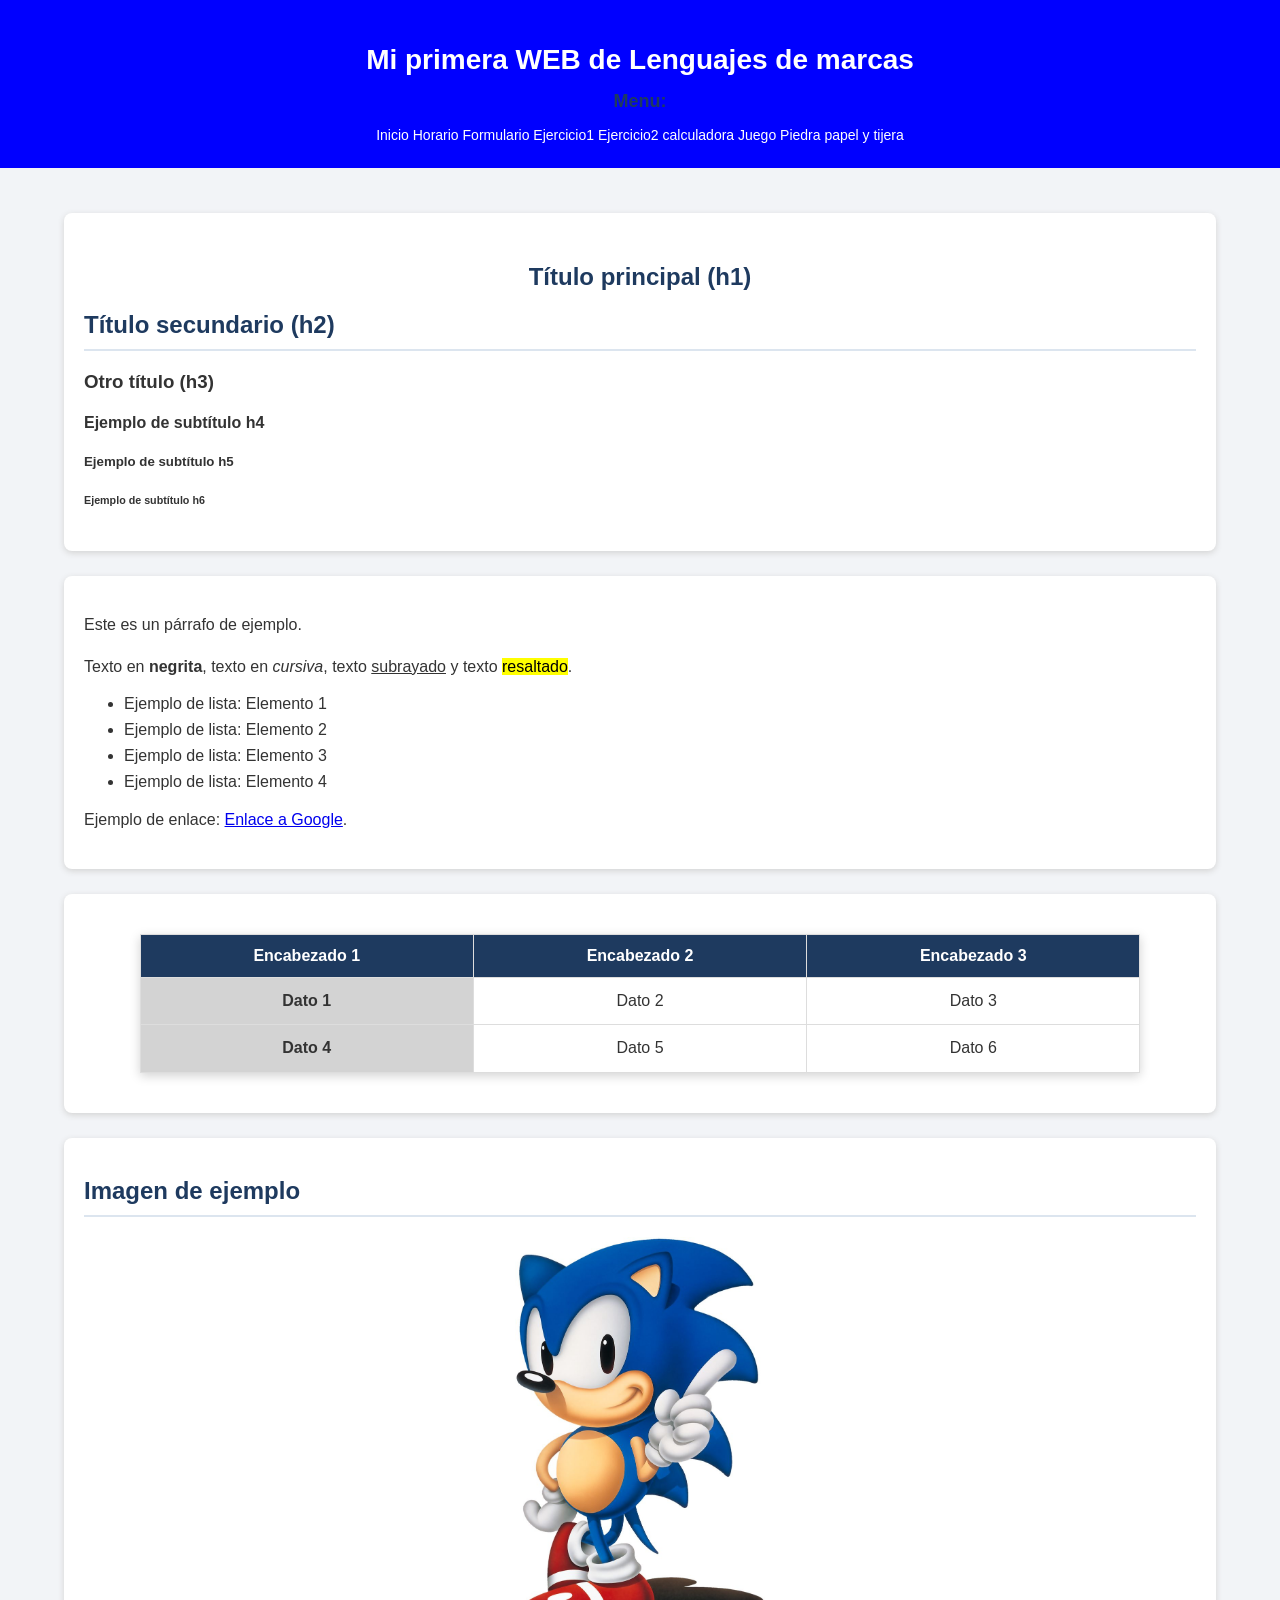
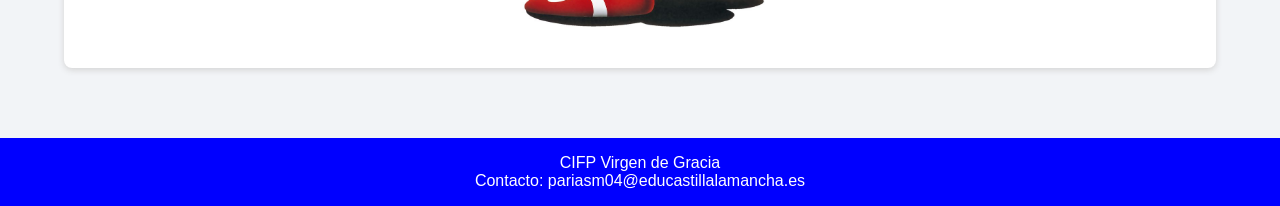
<file: index.html>
<!doctype html>
<html lang="es">
  <!-- Información del documento HTML -->
  <head>
    <meta charset="UTF-8" />
    <title>Inicio</title>

    <!-- en esta linea se enlaza el archivo de estilo (CSS)-->
    <link rel="stylesheet" href="css/estilo.css" />
  </head>

  <!--------BODY--(CUERPO)----------------------------------------------------->
  <body>
    <!-- HEADER (ENCABEZADO)-->
    <header>
      <h1>Mi primera WEB de Lenguajes de marcas</h1>
      <h2>Menu:</h2>
      <nav>
        <a href="index.html">Inicio</a>
        <a href="horario.html">Horario</a>
        <a href="formulario.html">Formulario</a>
        <a href="Ejercicio1.html">Ejercicio1</a>
        <a href="Ejercicio2.html">Ejercicio2</a>
        <a href="tema3/calculadora.html">calculadora</a>
        <a href="tema3/juego.html">Juego Piedra papel y tijera</a>
      </nav>
    </header>

    <!-- MAIN (CONTENIDO)-->
    <main>
      <section> 
      <!-- Títulos -->
      <h1>Título principal (h1)</h1>
      <h2>Título secundario (h2)</h2>
      <h3>Otro título (h3)</h3>
      <h4>Ejemplo de subtítulo h4</h4>
      <h5>Ejemplo de subtítulo h5</h5>
      <h6>Ejemplo de subtítulo h6</h6>
      </section>
      <section>   
      <!-- Texto -->
      <p>Este es un párrafo de ejemplo.</p>

      <p>
        Texto en <strong>negrita</strong>, texto en <em>cursiva</em>, texto
        <u>subrayado</u> y texto <mark>resaltado</mark>.
      </p>

      <ul>
        <li>Ejemplo de lista: Elemento 1</li>
        <li>Ejemplo de lista: Elemento 2</li>
        <li>Ejemplo de lista: Elemento 3</li>
        <li>Ejemplo de lista: Elemento 4</li>
      </ul>
      <p>
        Ejemplo de enlace:
        <a href="https://www.google.com">Enlace a Google</a>.
      </p>
      </section>
      <section> 
      <table>
        <thead>
          <tr>
            <th>Encabezado 1</th>
            <th>Encabezado 2</th>
            <th>Encabezado 3</th>
          </tr>
        </thead>
        <tbody>
          <tr>
            <td>Dato 1</td>
            <td>Dato 2</td>
            <td>Dato 3</td>
          </tr>
          <tr>
            <td>Dato 4</td>
            <td>Dato 5</td>
            <td>Dato 6</td>
          </tr>
        </tbody>
      </table>
      </section>

      <section>   
      <h2>Imagen de ejemplo</h2>
      <img src="img/Sonic.jpg" />
      </section>

    </main>

    <!-- FOOTER (PIE DE PÁGINA)-->
    <footer>
      <p>CIFP Virgen de Gracia</p>
      <p>
        Contacto:
        <a href="mailto:pariasm04@educastillalamancha.es" class="correo-enlace">
          pariasm04@educastillalamancha.es
        </a>
      </p>
    </footer>
    <!--------------------------------------------------------------->
  </body>
</html>
</file>
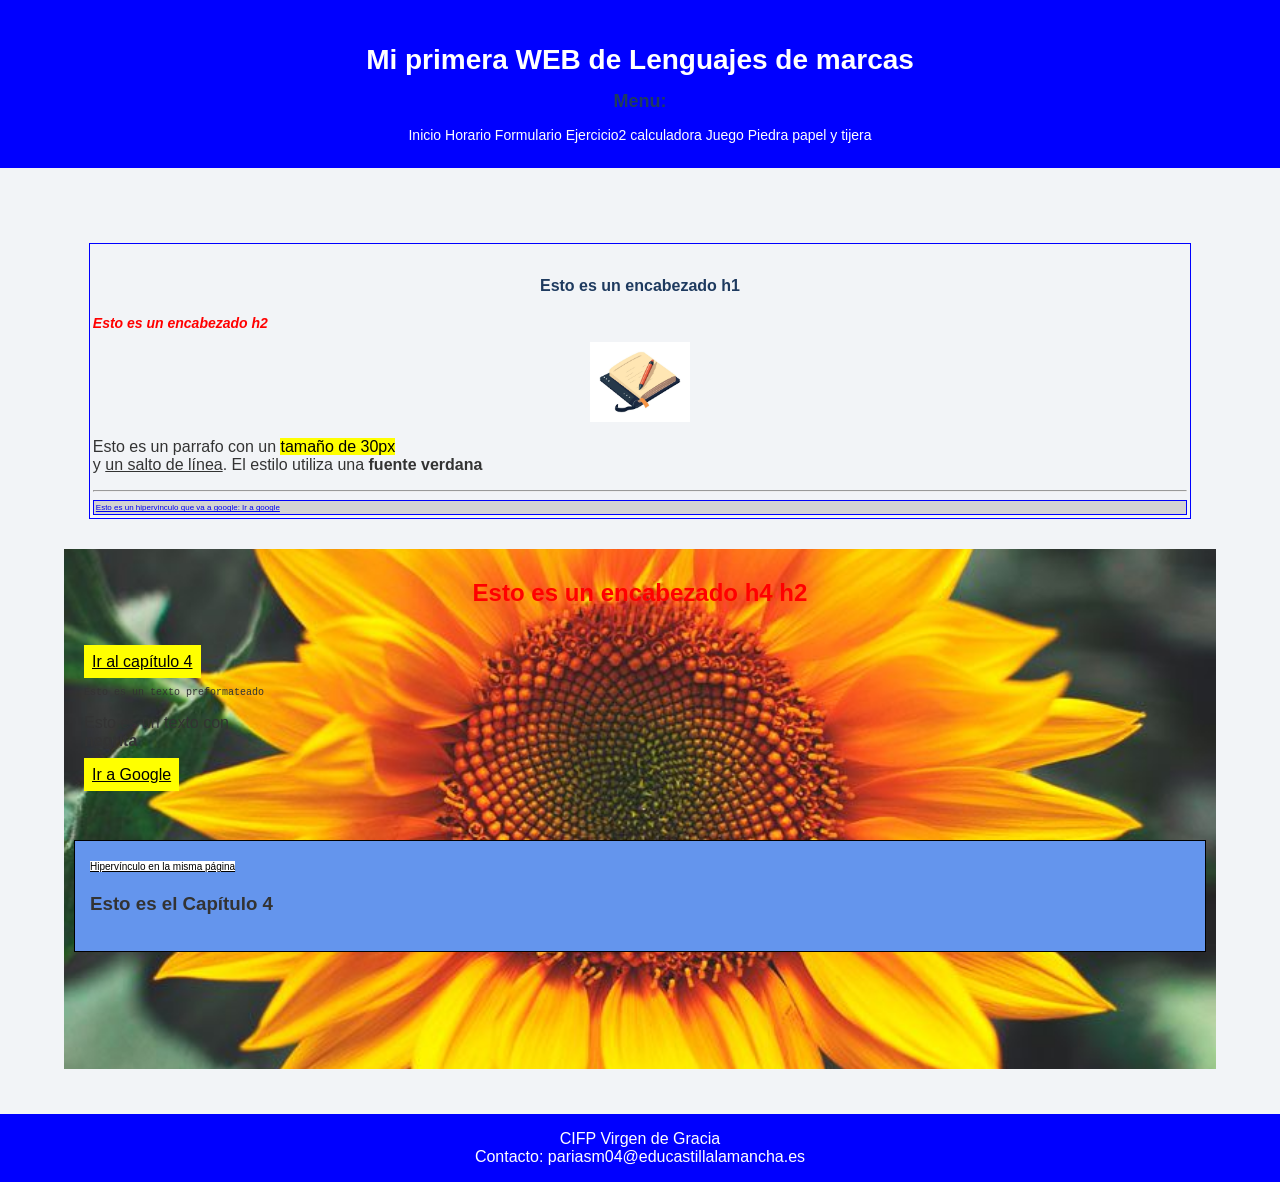
<file: Ejercicio1.html>
<!doctype html>
<html lang="es">
<head>
    <meta charset="UTF-8">
    <title>Ejercicio 1</title>
    <link rel="stylesheet" href="css/estilo.css">
    <link rel="stylesheet" href="css/ejercicio1.css">
</head>

<body>

<header>
    <h1>Mi primera WEB de Lenguajes de marcas</h1>
    <h2>Menu:</h2>

    <nav>
        <a href="index.html">Inicio</a>
        <a href="horario.html">Horario</a>
        <a href="formulario.html">Formulario</a>
        <a href="Ejercicio2.html">Ejercicio2</a>
        <a href="tema3/calculadora.html">calculadora</a>
        <a href="tema3/juego.html">Juego Piedra papel y tijera</a>
    </nav>
</header>

<main>

    <div class="caja">

        <h1>Esto es un encabezado h1</h1>

        <h2>Esto es un encabezado h2</h2>

        <img src="img/cuaderno y lapiz.jpg" alt="Cuaderno y lapiz">

        <p>
            Esto es un parrafo con un <mark>tamaño de 30px</mark>
            <br>
            y <u>un salto de línea</u>. El estilo utiliza una
            <strong>fuente verdana</strong>
        </p>

        <hr>

        <div class="enlace">
            <a href="https://www.google.com">
                Esto es un hipervinculo que va a google: Ir a google
            </a>
        </div>

    </div>

    <div class="ejercicio2">

    <h2>Esto es un encabezado h4 h2</h2>

    <div class="contenido-flor">

        <p>
            <a href="#capitulo4">Ir al capítulo 4</a>
        </p>

        <pre>Esto es un texto preformateado</pre>

        <p>
            Esto es un texto con
            <strong>negrita</strong>
        </p>

        <p>
            <a href="https://www.google.com">Ir a Google</a>
        </p>

    </div>

    <div class="capitulo" id="capitulo4">
        <a href="#capitulo4">Hipervínculo en la misma página</a>
        <h3>Esto es el Capítulo 4</h3>
    </div>

</div>
</main>
<footer>
      <p>CIFP Virgen de Gracia</p>
      <p>
        Contacto:
        <a href="mailto:pariasm04@educastillalamancha.es" class="correo-enlace">
          pariasm04@educastillalamancha.es
        </a>
      </p>
    </footer>
</body>
</html>
</file>
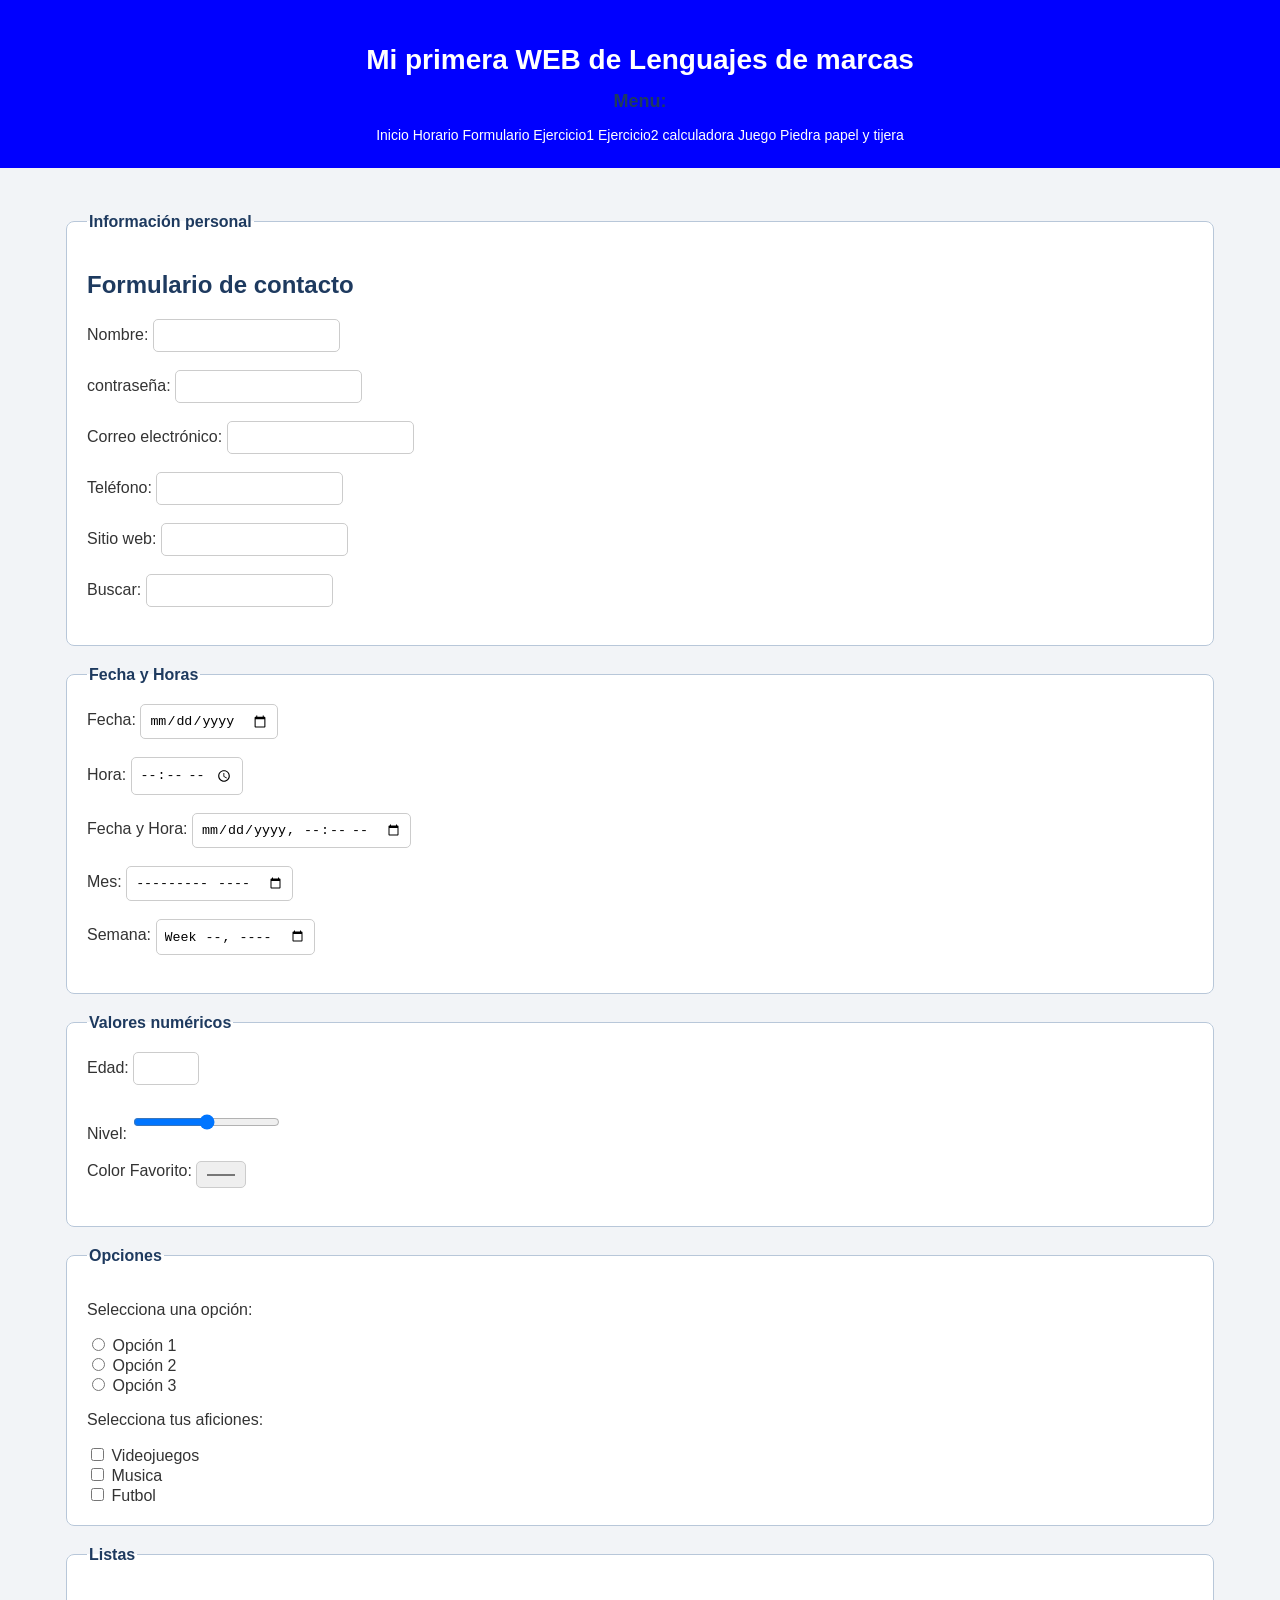
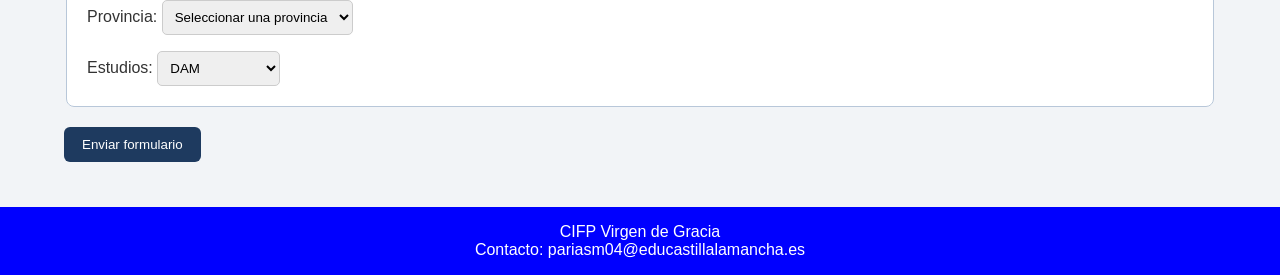
<file: formulario.html>
<!DOCTYPE html>
<html lang="es">
    <head>
        <meta charset="UTF-8"/>
        <title>Formulario</title>
        <meta name="viewport" content="width=device-width, initial-scale=1.0">
        <link rel="stylesheet" href="css/estilo.css">
    </head>
    <body> 
        <header>
            <h1>Mi primera WEB de Lenguajes de marcas</h1>
            <h2>Menu:</h2>
            <nav>
                <a href="index.html">Inicio</a>
                <a href="horario.html">Horario</a>
                <a href="formulario.html">Formulario</a>
                <a href="Ejercicio1.html">Ejercicio1</a>
                <a href="Ejercicio2.html">Ejercicio2</a>
                <a href="tema3/calculadora.html">calculadora</a>
                <a href="tema3/juego.html">Juego Piedra papel y tijera</a>
            </nav>
        </header>
        <main>
            

            <form>
                <fieldset>
                    <legend>Información personal</legend>
                    <h2>Formulario de contacto</h2>
                    <label for="nombre">Nombre:</label>
                    <input type="text" id="nombre" name="nombre" required><br><br>
                    <label for="contraseña">contraseña:</label>
                    <input type="password" id="password" name="password" required><br><br>
                    <label for="email">Correo electrónico:</label>
                    <input type="email" id="email" name="email" required><br><br>
                    <label for="telefono">Teléfono:</label>
                    <input type="tel" id="telefono" name="telefono" required><br><br>
                    <label for="web">Sitio web:</label>
                    <input type="url" id="web" name="web"><br><br>
                    <label for="buscar">Buscar:</label>
                    <input type="search" id="buscar" name="buscar"><br><br>
                </fieldset>
                <fieldset>
                    <legend>Fecha y Horas</legend>
                    <label for="fecha">Fecha:</label>
                    <input type="date" id="fecha" name="fecha"><br><br>
                    <label for="hora">Hora:</label>
                    <input type="time" id="hora" name="hora"><br><br>
                    <label for="fechaHora">Fecha y Hora:</label>
                    <input type="datetime-local" id="fechaHora" name="fechaHora"><br><br>
                    <label for="mes">Mes:</label>
                    <input type="month" id="mes" name="mes"><br><br>
                    <label for="semana">Semana:</label>
                    <input type="week" id="semana" name="semana"><br><br>
                </fieldset>
                <fieldset>
                    <legend> Valores numéricos</legend>
                    <label for="edad">Edad:</label>
                    <input type="number" id="edad" name="edad" min="0" max="120"><br><br>
                    <label for="valor">Nivel:</label>
                    <input type="range" id="valor" name="valor" step="0.01"><br><br>
                    <label for="color">Color Favorito:</label>
                    <input type="color" id="color" name="color"><br><br>
                </fieldset>
                <fieldset>
                    <legend>Opciones</legend>
                    <p>Selecciona una opción:</p>
                    <input type="radio" id="opcion1" name="opcion" value="opcion1">
                    <label for="opcion1">Opción 1</label><br>
                    <input type="radio" id="opcion2" name="opcion" value="opcion2">
                    <label for="opcion2">Opción 2</label><br>
                    <input type="radio" id="opcion3" name="opcion" value="opcion3">
                    <label for="opcion3">Opción 3</label><br>
                    <p>Selecciona tus aficiones:</p>
                    <input type="checkbox" id="aficion1" name="aficiones" value="videojuegos">
                    <label for="aficion1">Videojuegos</label><br>
                    <input type="checkbox" id="aficion2" name="aficiones" value="Musica">
                    <label for="aficion2">Musica</label><br>
                    <input type="checkbox" id="aficion3" name="aficiones" value="Futbol">
                    <label for="aficion3">Futbol</label><br>
                </fieldset>
                <fieldset>
                    <legend>Listas</legend>
                    <p>
                    <label for="provincia">Provincia:</label>
                    <select id="provincia" name="provincia">
                        <option value="">Seleccionar una provincia</option>
                        <option value="madrid">Madrid</option>
                        <option value="barcelona">Barcelona</option>
                        <option value="valencia">Valencia</option>
                        <option value="sevilla">Sevilla</option>
                    </select>
                    </p>
                    <label for="estudios">Estudios:</label>
                    <select id="estudios" name="estudios">
                        <optgroup label="Informatica">
                            <option value="dam">DAM</option>
                            <option value="bachillerato">Bachillerato</option>
                            </optgroup>
                    </select>
                </fieldset>
                <button type="button">Enviar formulario</button>
            </form>
        </main>

    <footer>
        <p>CIFP Virgen de Gracia</p>
        <p>
        Contacto:
        <a href="mailto:pariasm04@educastillalamancha.es" class="correo-enlace">
          pariasm04@educastillalamancha.es
        </a>
      </p>
    </footer>
    </body> 
</html>
</file>
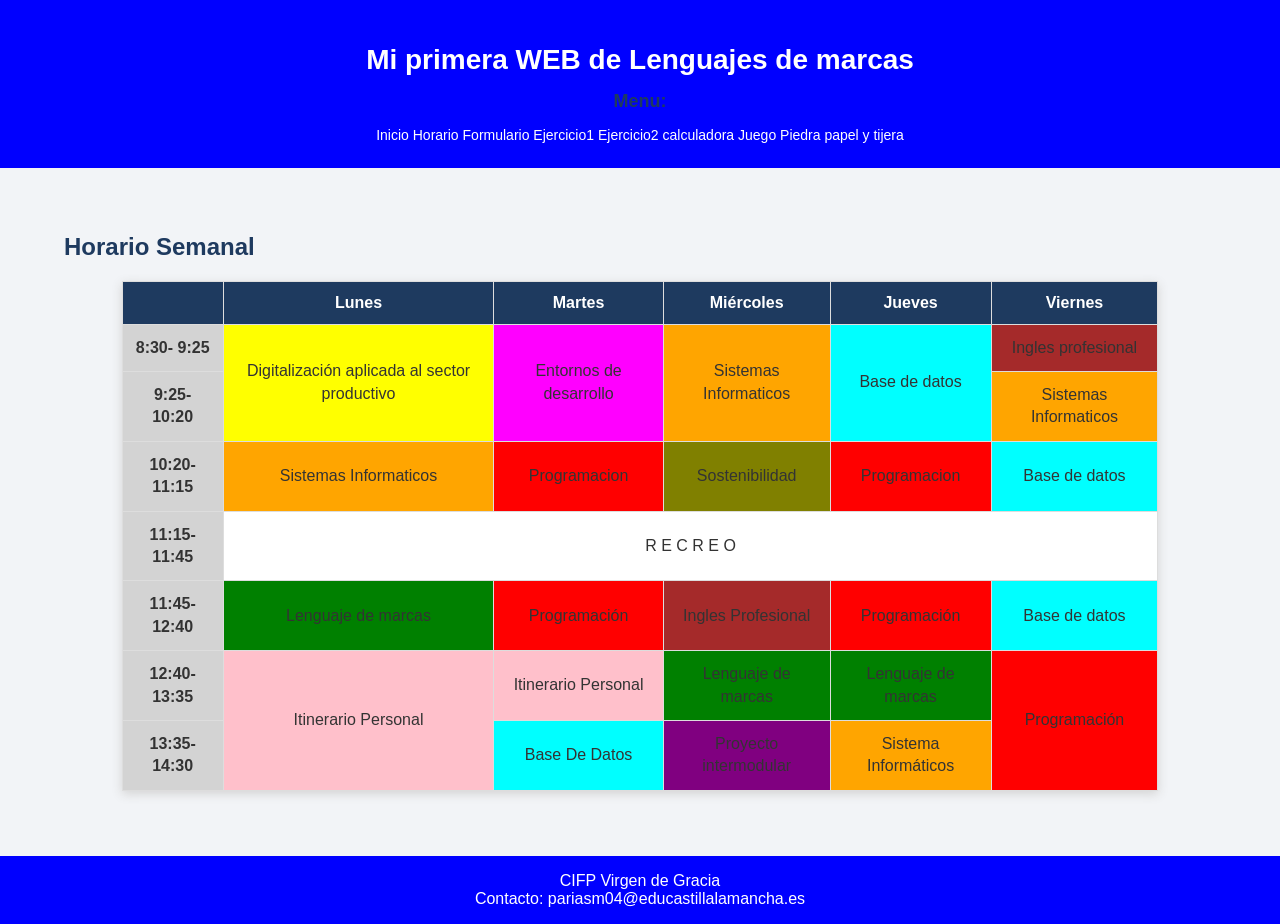
<file: horario.html>
<!doctype html>
<html lang="es">
  <!-- Información del documento HTML -->
  <head>
    <meta charset="UTF-8" />
    <title>Horario</title>

    <!-- en esta linea se enlaza el archivo de estilo (CSS)-->
    <link rel="stylesheet" href="css/estilo.css" />
  </head>

  <!--------BODY--(CUERPO)----------------------------------------------------->
  <body>
    <!-- HEADER (ENCABEZADO)-->
    <header>
      <h1>Mi primera WEB de Lenguajes de marcas</h1>
      <h2>Menu:</h2>
      <nav>
        <a href="index.html">Inicio</a>
        <a href="horario.html">Horario</a>
        <a href="formulario.html">Formulario</a>
        <a href="Ejercicio1.html">Ejercicio1</a>
        <a href="Ejercicio2.html">Ejercicio2</a>
        <a href="tema3/calculadora.html">calculadora</a>
        <a href="tema3/juego.html">Juego Piedra papel y tijera</a>
      </nav>
    </header>

    <!-- MAIN (CONTENIDO)-->
    <main>
      <h2>Horario Semanal</h2>
      <table>
        <thead>
          <!-- 1ª fila (Días de la semana) -->
          <tr>
            <td></td>

            <td>Lunes</td>
            <td>Martes</td>
            <td>Miércoles</td>
            <td>Jueves</td>
            <td>Viernes</td>
          </tr>
        </thead>

        <tbody>
          <!-- 2º Fila (1ª hora) -->
          <tr>
            <td>8:30- 9:25</td>

            <td rowspan="2" class="DASP">Digitalización aplicada al sector productivo</td>
            <td rowspan="2" class="ENDES">Entornos de desarrollo</td>
            <td rowspan="2" class="SISIN">Sistemas Informaticos</td>
            <td rowspan="2" class="BBD">Base de datos</td>
            <td class="ING">Ingles profesional</td>
          </tr>

          <!-- 3º Fila (2ª hora) -->
          <tr>
            <td>9:25-10:20</td>

            <td class="SISIN">Sistemas Informaticos</td>
            <!-- Lunes ya está cubierto por el rowspan de arriba -->
             <!-- Martes ya está cubierto por el rowspan de arriba -->
            <!-- Miércoles ya está cubierto por el rowspan de arriba -->
              <!-- Jueves ya está cubierto por el rowspan de arriba -->
            <!-- Viernes ya está cubierto por el rowspan de arriba -->
          </tr>

          <!-- 4º Fila (3ª hora) -->
          <tr>
            <td>10:20-11:15</td>

            <td class="SISIN">Sistemas Informaticos</td>
            <td class="PROG">Programacion</td>
            <td class="SASP">Sostenibilidad</td>
            <td class="PROG">Programacion</td>
            <td class="BBD">Base de datos</td>
          </tr>

          <!-- 5º Fila (Recreo) -->
          <tr>
            <td>11:15-11:45</td>

            <td class="Rec" colspan="5">R E C R E O</td>
            <!-- el resto de las celdas las completa el colspan anterior -->
          </tr>

          <!-- 6º Fila (4ª hora) -->
          <tr>
            <td>11:45-12:40</td>

            <td class="LMS">Lenguaje de marcas</td>
            <td class="PROG">Programación</td>
            <td class="ING">Ingles Profesional</td>
            <td class="PROG">Programación</td>
            <td class="BBD">Base de datos</td>
          </tr>

          <!-- 7º Fila (5ª hora) -->
          <tr>
            <td>12:40-13:35</td>

            <td rowspan="2" class="IP">Itinerario Personal</td>
            <td class="IP">Itinerario Personal</td>
            <td class="LMS">Lenguaje de marcas</td>
            <!-- ya está cubierto por el rowspan de arriba -->
            <td class="LMS">Lenguaje de marcas</td>
            <td rowspan="2" class="PROG">Programación</td>
          </tr>

          <!-- 8º Fila (6ª hora) -->
          <tr>
            <td>13:35-14:30</td>

            <td class="BBD">Base De Datos</td>
            <td class="PIMDA">Proyecto intermodular</td>
            <td class="SISIN">Sistema Informáticos</td>
          </tr>
        </tbody>
      </table>
    </main>

    <!-- FOOTER (PIE DE PÁGINA)-->
    <footer>
      <p>CIFP Virgen de Gracia</p>
      <p>
        Contacto:
        <a href="mailto:pariasm04@educastillalamancha.es" class="correo-enlace">
          pariasm04@educastillalamancha.es
        </a>
      </p>
    </footer>
    <!--------------------------------------------------------------->
  </body>
</html>
</file>
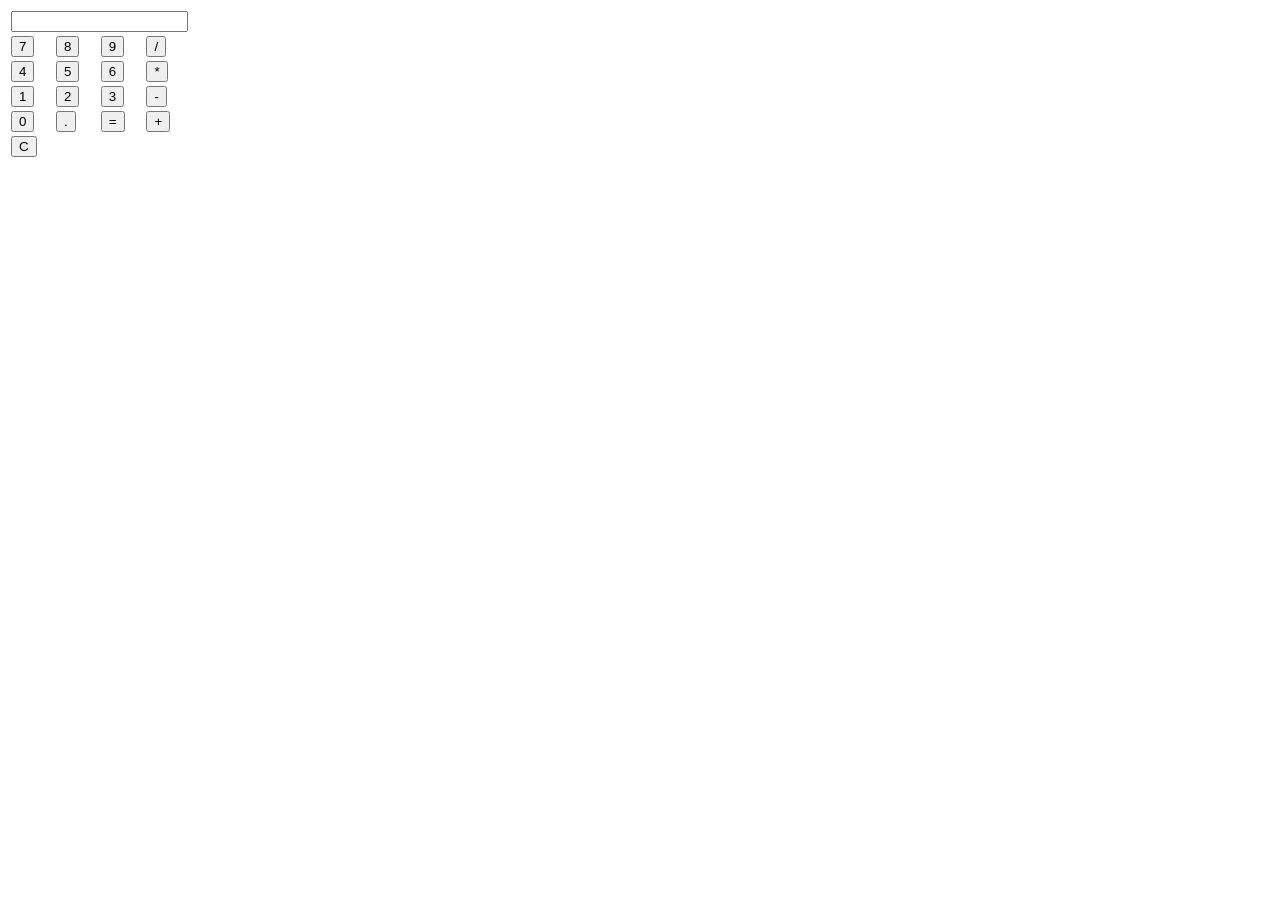
<file: tema 3/calculadora.html>
<!DOCTYPE html>
<html lang="en">
<head>
    <meta charset="UTF-8">
    <title>Calculadora</title>
    <script src="script/calculador.js"></script>
</head>
<body>
<table>
 <thead>
    <tr>    
        <td colspan="4">
            <input type="text" id="pantalla" readonly>
        </td>
    </tr>
 </thead>
 <tbody>
    <tr>
        <td><button onclick="escribir(7)">7</button></td>
        <td><button onclick="escribir(8)">8</button></td>
        <td><button onclick="escribir(9)">9</button></td>
        <td><button onclick="escribir('/')">/</button></td>
    </tr>
    <tr>
        <td><button onclick="escribir(4)">4</button></td>
        <td><button onclick="escribir(5)">5</button></td>
        <td><button onclick="escribir(6)">6</button></td>
        <td><button onclick="escribir('*')">*</button></td>
    </tr>
    <tr>
        <td><button onclick="escribir(1)">1</button></td>
        <td><button onclick="escribir(2)">2</button></td>
        <td><button onclick="escribir(3)">3</button></td>
        <td><button onclick="escribir('-')">-</button></td>
    </tr>
     <tr>
        <td><button onclick="escribir(0)">0</button></td>
        <td><button onclick="escribir('.')">.</button></td>
        <td><button onclick="resolver('=')">=</button></td>
        <td><button onclick="escribir('+')">+</button></td>
    </tr>
    <tr>
        <td colspan="4"><button onclick="borrar()">C</button></td>
    </tr>
 </tbody>
</table>
</body>
</html>
</file>
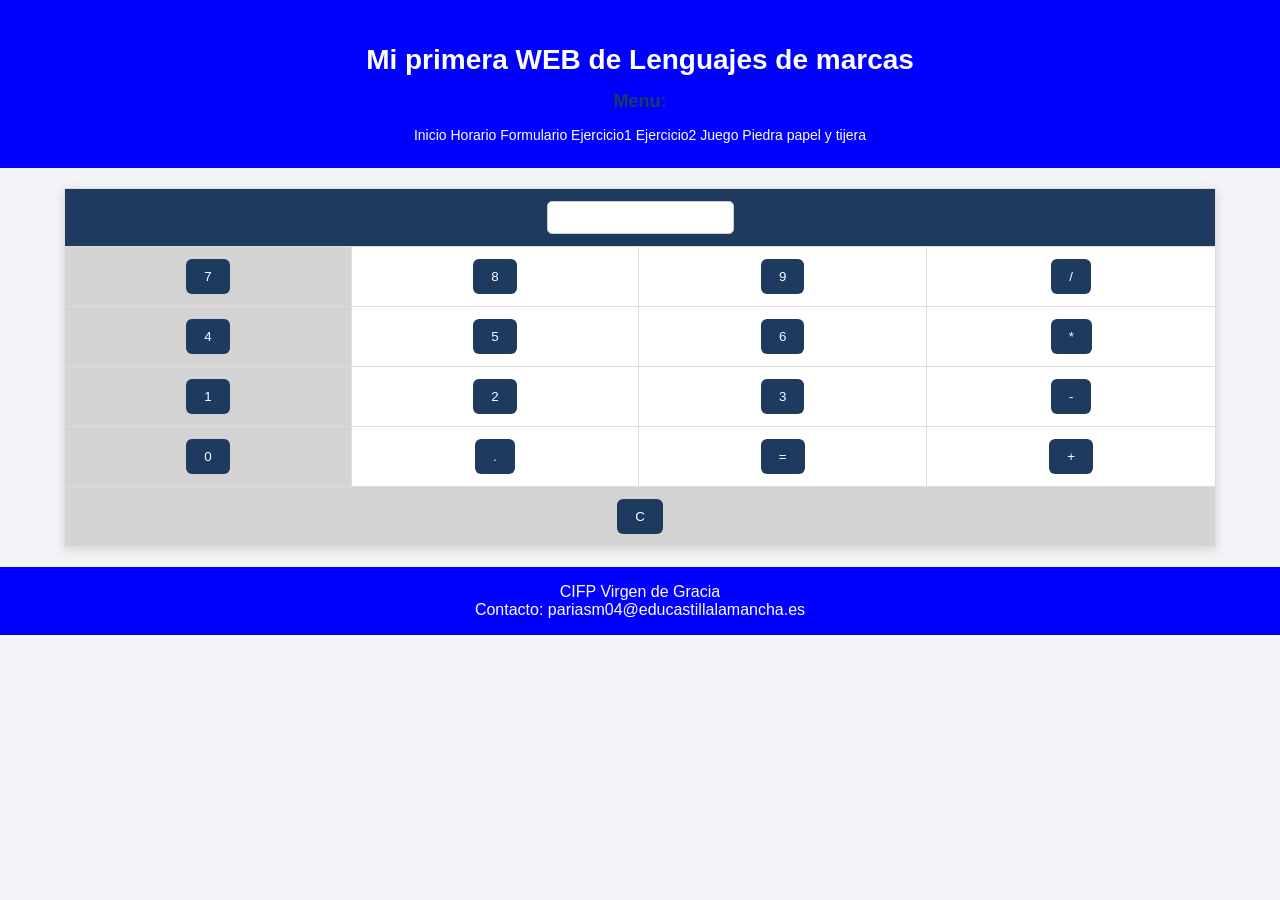
<file: tema3/calculadora.html>
<!DOCTYPE html>
<html lang="en">
<head>
    <meta charset="UTF-8">
    <title>Calculadora</title>
    <script src="script/calculador.js"></script>
    <link rel="stylesheet" href="../css/estilo.css">
</head>
<body>
    <header>
      <h1>Mi primera WEB de Lenguajes de marcas</h1>
      <h2>Menu:</h2>
     <nav>
        <a href="../index.html">Inicio</a>
        <a href="../horario.html">Horario</a>
        <a href="../formulario.html">Formulario</a>
        <a href="../Ejercicio1.html">Ejercicio1</a>
        <a href="../Ejercicio2.html">Ejercicio2</a>
        <a href="../tema3/juego.html">Juego Piedra papel y tijera</a>
      </nav>
    </header>
<table>
 <thead>
    <tr>    
        <td colspan="4">
            <input type="text" id="pantalla" readonly>
        </td>
    </tr>
 </thead>
 <tbody>
    <tr>
        <td><button onclick="escribir(7)">7</button></td>
        <td><button onclick="escribir(8)">8</button></td>
        <td><button onclick="escribir(9)">9</button></td>
        <td><button onclick="escribir('/')">/</button></td>
    </tr>
    <tr>
        <td><button onclick="escribir(4)">4</button></td>
        <td><button onclick="escribir(5)">5</button></td>
        <td><button onclick="escribir(6)">6</button></td>
        <td><button onclick="escribir('*')">*</button></td>
    </tr>
    <tr>
        <td><button onclick="escribir(1)">1</button></td>
        <td><button onclick="escribir(2)">2</button></td>
        <td><button onclick="escribir(3)">3</button></td>
        <td><button onclick="escribir('-')">-</button></td>
    </tr>
     <tr>
        <td><button onclick="escribir(0)">0</button></td>
        <td><button onclick="escribir('.')">.</button></td>
        <td><button onclick="resolver('=')">=</button></td>
        <td><button onclick="escribir('+')">+</button></td>
    </tr>
    <tr>
        <td colspan="4"><button onclick="borrar()">C</button></td>
    </tr>
 </tbody>
</table>
<footer>
      <p>CIFP Virgen de Gracia</p>
      <p>
        Contacto:
        <a href="mailto:pariasm04@educastillalamancha.es" class="correo-enlace">
          pariasm04@educastillalamancha.es
        </a>
      </p>
    </footer>
</body>
</html>
</file>
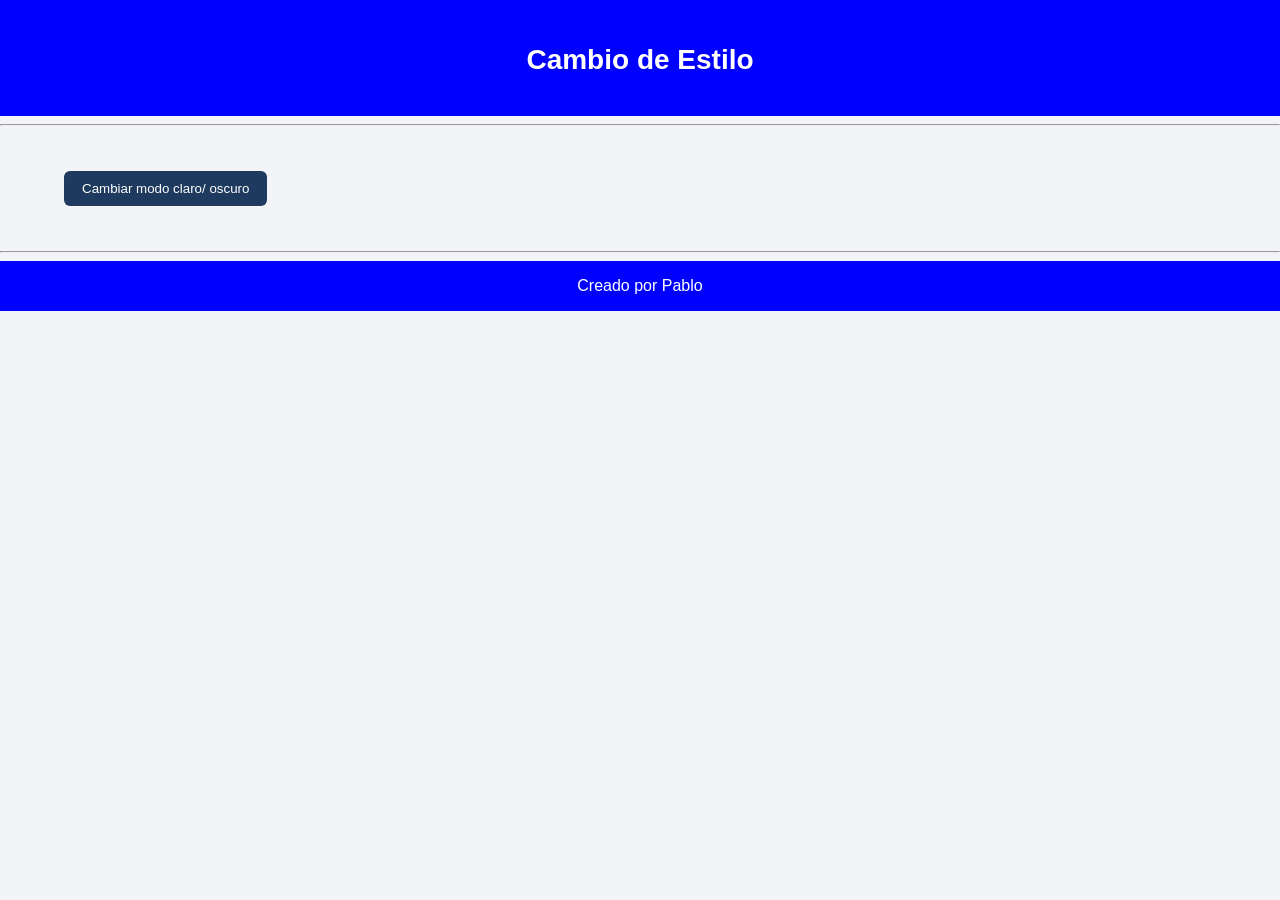
<file: tema3/EstiloJavascript.html>
<!doctype html>
<html lang="es">
  <head>
    <meta charset="UTF-8" />
    <meta name="viewport" content="width=device-width, initial-scale=1.0" />
    <title>Cambio de Estilo</title>
    
    <link id="Tema_claro" rel="stylesheet" href="../css/estilo.css" />
    <link id="Tema_oscuro" rel="stylesheet" href="../tema3/css/oscuro.css" disabled />

    <script src="../tema3/script/cambiarmodo.js"></script>
  </head>
  <body>
    <header>
      <h1>Cambio de Estilo</h1>
    </header>
    <hr />
    <main>
      <button onclick="cambiarmodo()">Cambiar modo claro/ oscuro</button>
    </main>
    <hr />
    <footer>
      <p>Creado por Pablo</p>
    </footer>
  </body>
</html>
</file>
<file: css/estilo.css>
nav a, nav a:link, nav a:visited {
  color: white;  
  text-decoration: none;       
  background-color: transparent;
}

nav a:hover {
  color: white;   
  text-decoration: underline;  
}

nav a:active {
  color: white;   
}
main {
    width: 90%;
    margin: 30px auto;
    padding: 15px;
}
body {
    background-color: #f2f4f7;
    font-family: Arial, sans-serif;
    margin: 0;
    color: #333;
}
header{
       background-color: blue;
        padding: 25px;
        color: white;
        text-align: center;
        font-size: 14px;
}
header h1 {
    font-size: 28px;
    margin-bottom: 15px;
}

header h2 {
    font-size: 18px;
}
footer{
        background-color: blue;
        padding: 1em;
        color: white;
        text-align: center;
    }
footer p{
    color: white !important;
    margin: 0;
    }

table{
        width: 90%;
        margin: 20px auto;
        border-collapse: collapse;
        text-align: center;
        background-color: white;
        box-shadow: 0 3px 10px lightgray;
    }
thead{
        background-color: #1e3a5f;
        color: white;
        font-weight: bold;
    }
main h1 {
    text-align: center;
    color: #1e3a5f;
    margin-top: 30px;
    margin-bottom: 20px;
}
h2 {
    color: #1e3a5f;
}
th, td{
        border: 1px solid #ddd;
        padding: 12px; 
    }
tbody td {
    vertical-align: middle;
    line-height: 1.4;
}
tbody td:first-child {
    background-color: lightgray;
    font-weight: bold;
    }
.PIMDA{
        background-color: purple;
        }
.img{
        width: 200px;
        height: 200px;
    }
button{
        background-color: black;
        color: white; 
        border: 1px solid white;
    }
.IP{
        background-color:pink;
    }
.LMS{
        background-color: green;
    }
.PROG{
        background-color: red;
    }
.DASP{
        background-color:yellow ;
    }
.ENDES{
        background-color: magenta;
    }
.BBD{
        background-color: aqua;
    }
.SASP{
        background-color: olive;
    }
.ING{
        background-color: brown;
    }
.SISIN{
        background-color: orange;
    }
.correo-enlace{
    color: white;
    text-decoration: none;
}
fieldset {
    border: 1px solid #b8c7d9;
    border-radius: 8px;
    padding: 20px;
    margin-bottom: 20px;
    background-color: white;
}
legend {
    color: #1e3a5f;
    font-weight: bold;
}
input, select, textarea {
    padding: 8px;
    border: 1px solid #ccc;
    border-radius: 5px;
}

input:focus, select:focus, textarea:focus {
    outline: 2px solid #8ab4df;
}
button {
    background-color: #1e3a5f;
    color: white;
    border: none;
    padding: 10px 18px;
    border-radius: 6px;
    cursor: pointer;
}

button:hover {
    background-color: #416b96;
}
section {
    background-color: white;
    padding: 20px;
    margin-bottom: 25px;
    border-radius: 8px;
    box-shadow: 0 2px 6px lightgray;
}

section h2 {
    color: #1e3a5f;
    border-bottom: 2px solid #dce5ef;
    padding-bottom: 10px;
}

section p {
    line-height: 1.6;
}

section li {
    margin-bottom: 8px;
}

section img {
    width: 250px;
    height: auto;
    display: block;
    margin: 20px auto;
    border-radius: 10px;
}
</file>
<file: css/ejercicio1.css>
.caja {
    border: 1px solid blue;
    width: 95%;
    margin: 30px auto;
    padding: 3px;
}

.caja h1 {
    font-size: 16px;
}

.caja h2 {
    color: red;
    font-size: 14px;
    font-style: italic;
}

.caja img {
    width: 100px;
    display: block;
    margin: 10px auto;
}

.caja p {
    font-family: Verdana, sans-serif;
    font-size: 16px;
}

.enlace {
    background-color: lightgray;
    border: 1px solid blue;
    font-size: 8px;
    padding: 2px;
}
.ejercicio2 {
    background-image: url("../img/flor.jpg");
    background-size: cover;
    background-position: center;
    background-repeat: no-repeat;
    height: 500px;
    padding: 10px;
    position: relative;
}

.ejercicio2 h2 {
    text-align: center;
    color: red;
}

.contenido-flor {
    width: 150px;
    padding: 10px;
}

.contenido-flor a {
    background-color: yellow;
    color: black;
    padding: 8px;
}

.contenido-flor pre {
    font-size: 10px;
}

.capitulo {
    background-color: cornflowerblue;
    border: 1px solid black;
    padding: 15px;
    margin-top: 30px;
    min-height: 80px;
}

.capitulo a {
    background-color: white;
    font-size: 10px;
    color: black;
}
</file>
<file: tema3/css/oscuro.css>
body{
    background-color: black;
}

header,footer,main{
    color:white
}
</file>
